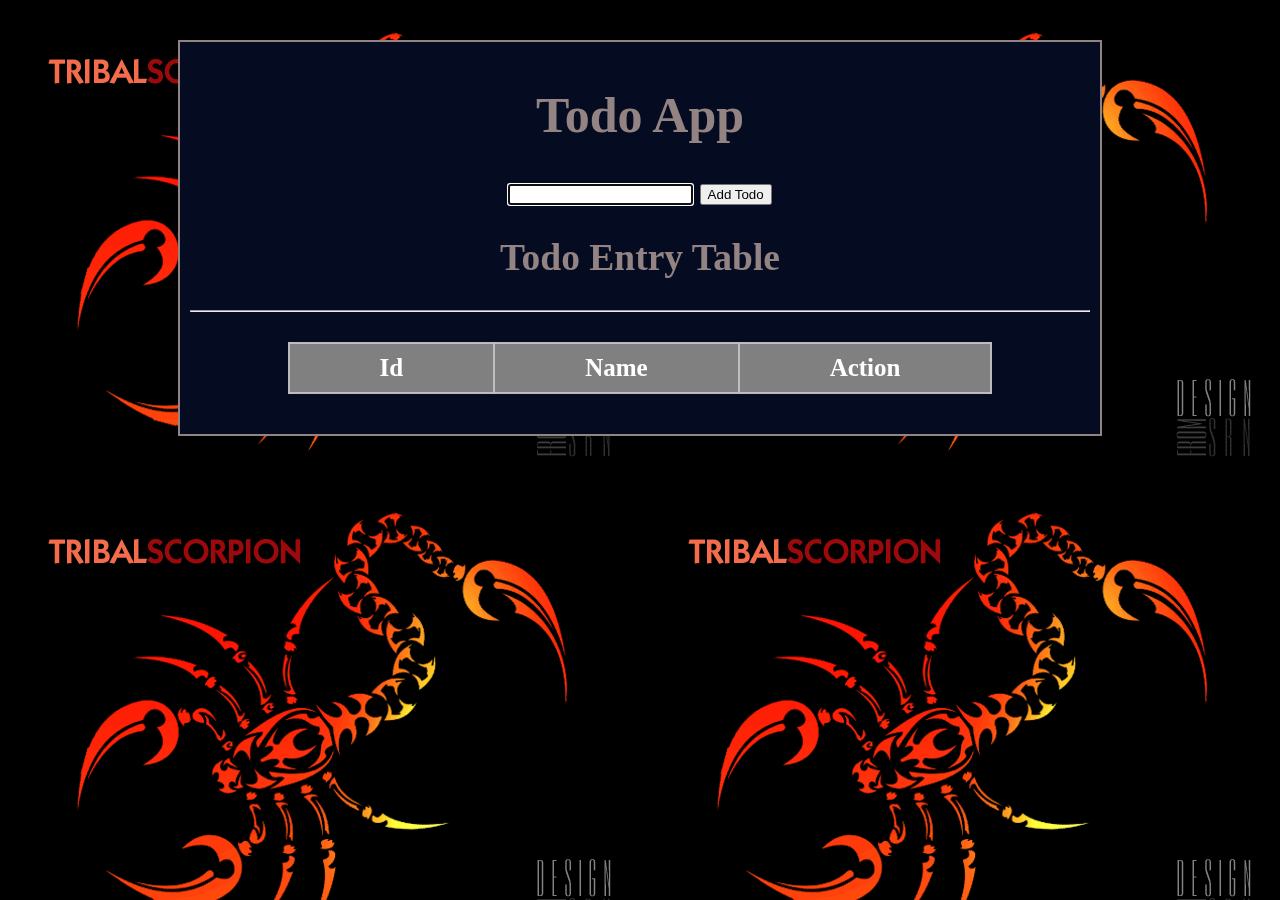
<file: todo.html>
<!DOCTYPE html>
<html lang="en">
<head>
    <meta charset="UTF-8">
    <title>Todo Application</title>
    <link rel="stylesheet icon" href="scorpio1.jpg">
    <script src = "todo1.js"></script>
    <link rel="stylesheet" href="todo.css">
    <link href="css/font-awesome.css" rel="stylesheet">
</head>
<body>
    <div>
        <h1>Todo App</h1>
        <input type="text" id="input" autofocus/>
        <button onclick="todo()">Add Todo</button>
        <h2>Todo Entry Table</h2>
        <hr>
        <table>
            <thead>
                <tr>
                    <th>Id</th>
                    <th>Name</th>
                    <th>Action</th>
                </tr>
            </thead>
            <tbody id="list">

            </tbody>
        </table>
    </div>    
    
</body>
</html>
</file>
<file: todo.css>
body
{
    background: url(scorpio.png);
    text-align: center;
    padding: 10px;
    margin: 10px;
}
div
{
    color: #938382;
    margin: 20px auto;
    font-size: 25px;
    border: 2px solid #938382;
    /* height: 500px; */
    width: 900px;
    text-align: center;
    padding: 10px;
    background: #050b21;
}
table,td,th
{
    border: 2px solid rgba(194, 192, 192, 0.96);
    border-collapse: collapse;
    text-align: center;
    padding: 10px 90px 10px 90px;
    margin: 30px auto;
    width: 70%;
}
th
{
    background: gray;
    color: white;
}
tr:nth-child(even)
{
    background: #938382;
    color: #050b21;
}

i
{
    font-size: x-large;
    width: 50px;
    color: rgb(192, 202, 198);
}
i:hover
{
    color:red;
}
/*#td3
{
    padding: 0px !important;
    background: #757162;
}*/
a
{
    padding: 10px 60px 11px 20px;
}
</file>
